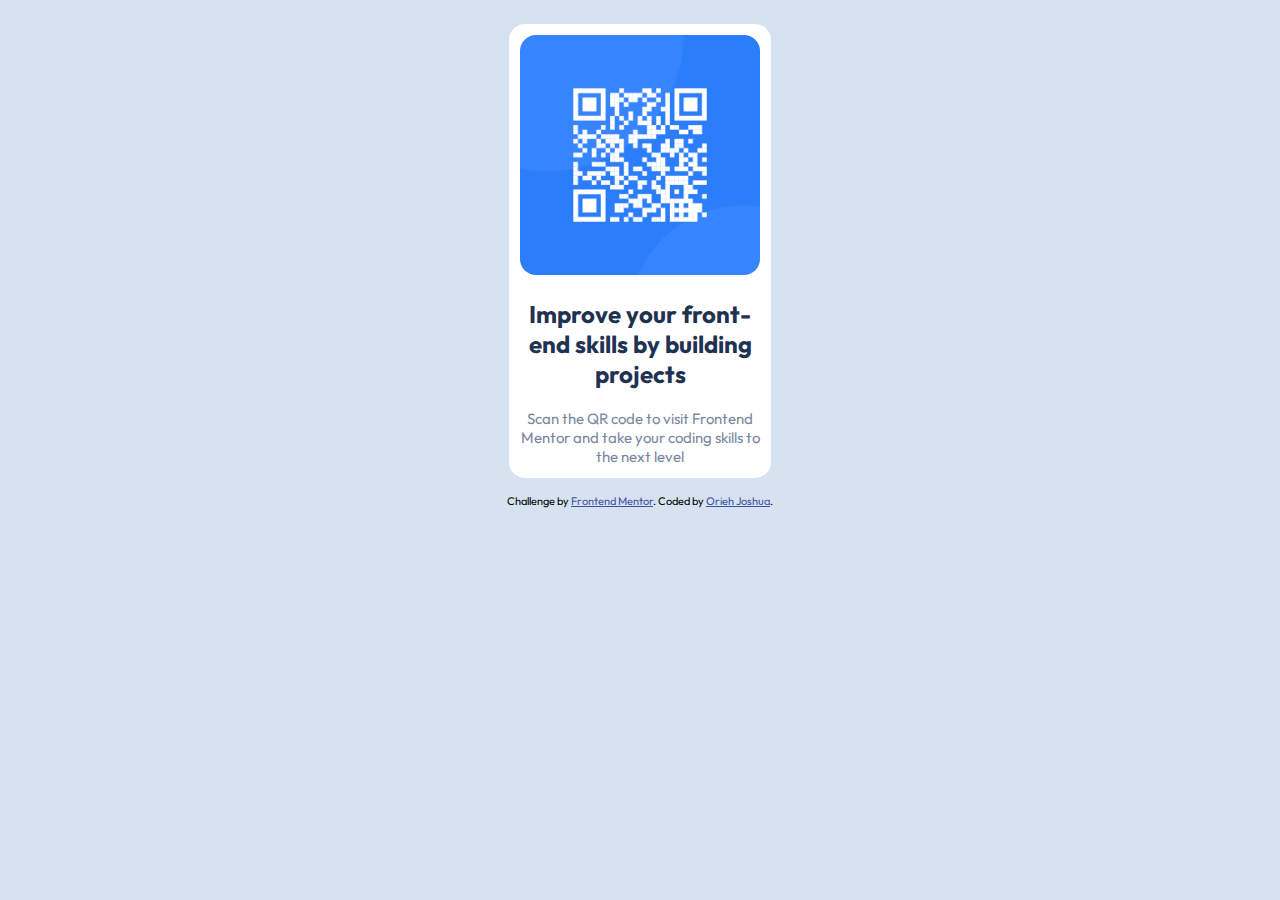
<file: index.html>
<!DOCTYPE html>
<html lang="en">
<head>
  <meta charset="UTF-8">
  <meta name="viewport" content="width=device-width, initial-scale=1.0"> <!-- displays site properly based on user's device -->
<link rel="stylesheet" href="style.css">
  <link rel="icon" type="image/png" sizes="32x32" href="images/favicon-32x32.png">
  

  <link rel="preconnect" href="https://fonts.googleapis.com">
  <link rel="preconnect" href="https://fonts.gstatic.com" crossorigin>
  <link href="https://fonts.googleapis.com/css2?family=Outfit:wght@400;700&display=swap" rel="stylesheet">

  <title>Frontend Mentor | QR code component</title>

  <!-- Feel free to remove these styles or customise in your own stylesheet 👍 -->
  
</head>
<body>
  <section class="container">
    <figure>
      <img src="images/image-qr-code.png" alt="QR code to frontendmentor.io">
      
      <figcaption>
        <h2>
          Improve your front-end skills by building projects
        </h2>
        <p>
          Scan the QR code to visit Frontend Mentor and take your coding skills to the next level
        </p>

      </figcaption>
    </figure>
  </section>
  
  <div class="attribution">
    Challenge by <a href="https://www.frontendmentor.io?ref=challenge" target="_blank">Frontend Mentor</a>. 
    Coded by <a href="#">Orieh Joshua</a>.
  </div>
</body>
      
</html>
</file>
<file: style.css>
body{
        background-color: hsl(212, 45%, 89%);
        font-Family: Outfit;
        font-Weight: 400, 700;
        font-family: 'Outfit', sans-serif;
        max-width: 1440px;
    }
    .container{
        text-align: center;
        display: flex;
        flex-direction: column;
        flex-wrap: wrap;
        align-content: center;
        justify-content: center;
        
        
    }
    figure{
        padding: 0.7rem;
        background-color: white;
        width: 15rem;
        height: 27rem;
        border-radius: 1rem;
    }
    figcaption{
        color: hsl(218, 44%, 22%);
    }

    img{
       width: 15rem;
       height: 15rem;
       border-radius: 1rem;
    }
    p{
        font-size: 15px;
        color: hsl(220, 15%, 55%);
    }
    .attribution {
         font-size: 11px; text-align: center;
         
        }

    .attribution a { 
        color: hsl(228, 45%, 44%);
     }
</file>
